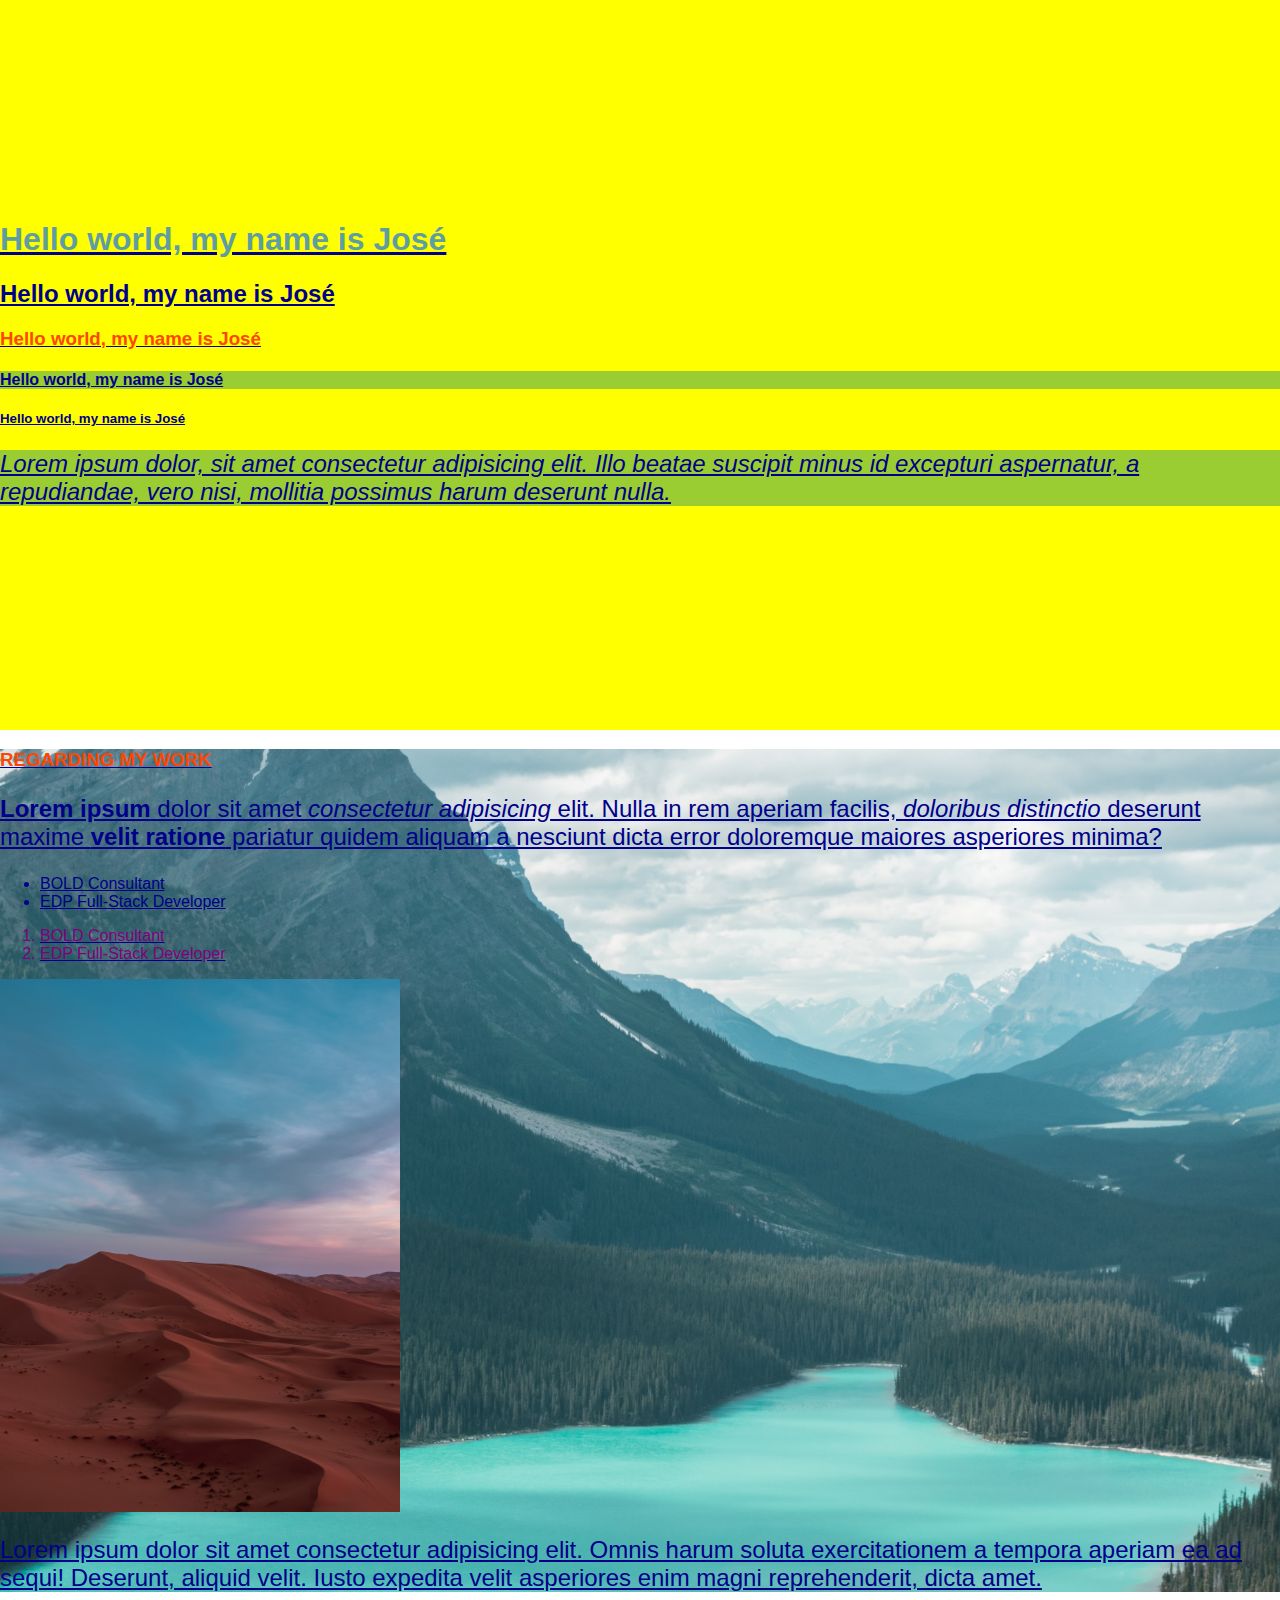
<file: index.html>
<html>
  <head>
    <title>José Carneiro's Information</title>
    <link rel="stylesheet" href="general.css" />
    <style>
      /* I could add styles here */
    </style>
  </head>

  <body style="color: darkblue;">
    <div class="spaced-section">
      <h1 style="color: cadetblue;">Hello world, my name is José</h1>
      <h2>Hello world, my name is José</h2>
      <h3>Hello world, my name is José</h3>
      <h4 class="emphasized">Hello world, my name is José</h4>
      <h5>Hello world, my name is José</h5>
      <p class="emphasized">
        Lorem ipsum dolor, sit amet consectetur adipisicing elit. Illo beatae suscipit minus id
        excepturi aspernatur, a repudiandae, vero nisi, mollitia possimus harum deserunt nulla.
      </p>
    </div>

    <div class="lake-section">
      <h3 width="20" id="work-heading">Regarding my work</h3>
      <p>
        <strong>Lorem ipsum</strong> dolor sit amet <em>consectetur adipisicing</em> elit. Nulla in
        rem aperiam facilis, <i>doloribus distinctio</i> deserunt maxime
        <b>velit ratione</b> pariatur quidem aliquam a nesciunt dicta error doloremque maiores
        asperiores minima?
      </p>

      <ul>
        <li>BOLD Consultant</li>
        <li>EDP Full-Stack Developer</li>
      </ul>

      <ol>
        <li>BOLD Consultant</li>
        <li>EDP Full-Stack Developer</li>
      </ol>

      <img src="images/desert.jpg" alt="Desert in Africa" width="100" />

      <p>
        Lorem ipsum dolor sit amet consectetur adipisicing elit. Omnis harum soluta exercitationem a
        tempora aperiam ea ad sequi! Deserunt, aliquid velit. Iusto expedita velit asperiores enim
        magni reprehenderit, dicta amet.
      </p>
    </div>
  </body>
</html>
</file>
<file: general.css>
body {
  font-family: Arial;
  text-decoration: underline;
  margin: 0;
}

h3 {
  color: orangered;
}

p {
  font-size: 24px;
}

.emphasized {
  background-color: yellowgreen;
}

p.emphasized {
  font-style: italic;
}

#work-heading {
  text-transform: uppercase;
}

ol li {
  color: purple;
}

img {
  width: 400px;
}

.lake-section {
  background-image: url('images/lake.jpg');
  background-size: cover;
  background-position: center;
}

.spaced-section {
  padding-top: 200px;
  padding-bottom: 200px;
  background-color: yellow;
}
</file>
